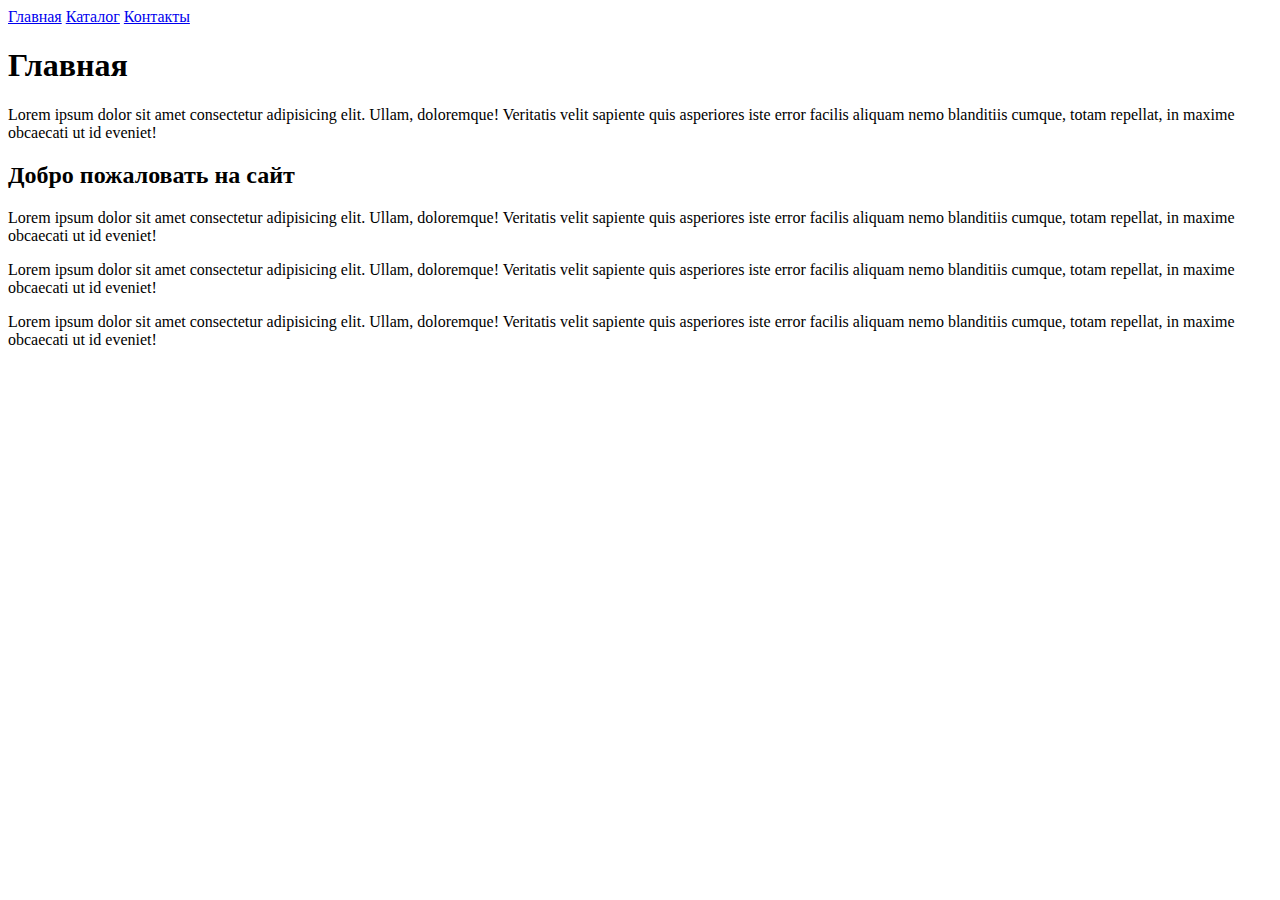
<file: dz_lesson_1/index.html>
<!DOCTYPE html>
<html lang="ru">
<head>
    <meta charset="UTF-8">
    <meta http-equiv="X-UA-Compatible" content="IE=edge">
    <meta name="viewport" content="width=device-width, initial-scale=1.0">
    <title>Интернет магазин</title>
</head>
<body>
    <a href="index.html">Главная</a>
    <a href="catalog.html">Каталог</a>
    <a href="#">Контакты</a>
    <h1>Главная</h1>
    <p>Lorem ipsum dolor sit amet consectetur adipisicing elit. Ullam, doloremque! Veritatis velit sapiente quis asperiores iste error facilis aliquam nemo blanditiis cumque, totam repellat, in maxime obcaecati ut id eveniet!</p>
    <h2>Добро пожаловать на сайт</h2>
    <p>Lorem ipsum dolor sit amet consectetur adipisicing elit. Ullam, doloremque! Veritatis velit sapiente quis asperiores iste error facilis aliquam nemo blanditiis cumque, totam repellat, in maxime obcaecati ut id eveniet!</p>
    <p>Lorem ipsum dolor sit amet consectetur adipisicing elit. Ullam, doloremque! Veritatis velit sapiente quis asperiores iste error facilis aliquam nemo blanditiis cumque, totam repellat, in maxime obcaecati ut id eveniet!</p>
    <p>Lorem ipsum dolor sit amet consectetur adipisicing elit. Ullam, doloremque! Veritatis velit sapiente quis asperiores iste error facilis aliquam nemo blanditiis cumque, totam repellat, in maxime obcaecati ut id eveniet!</p>

</body>
</html>
</file>
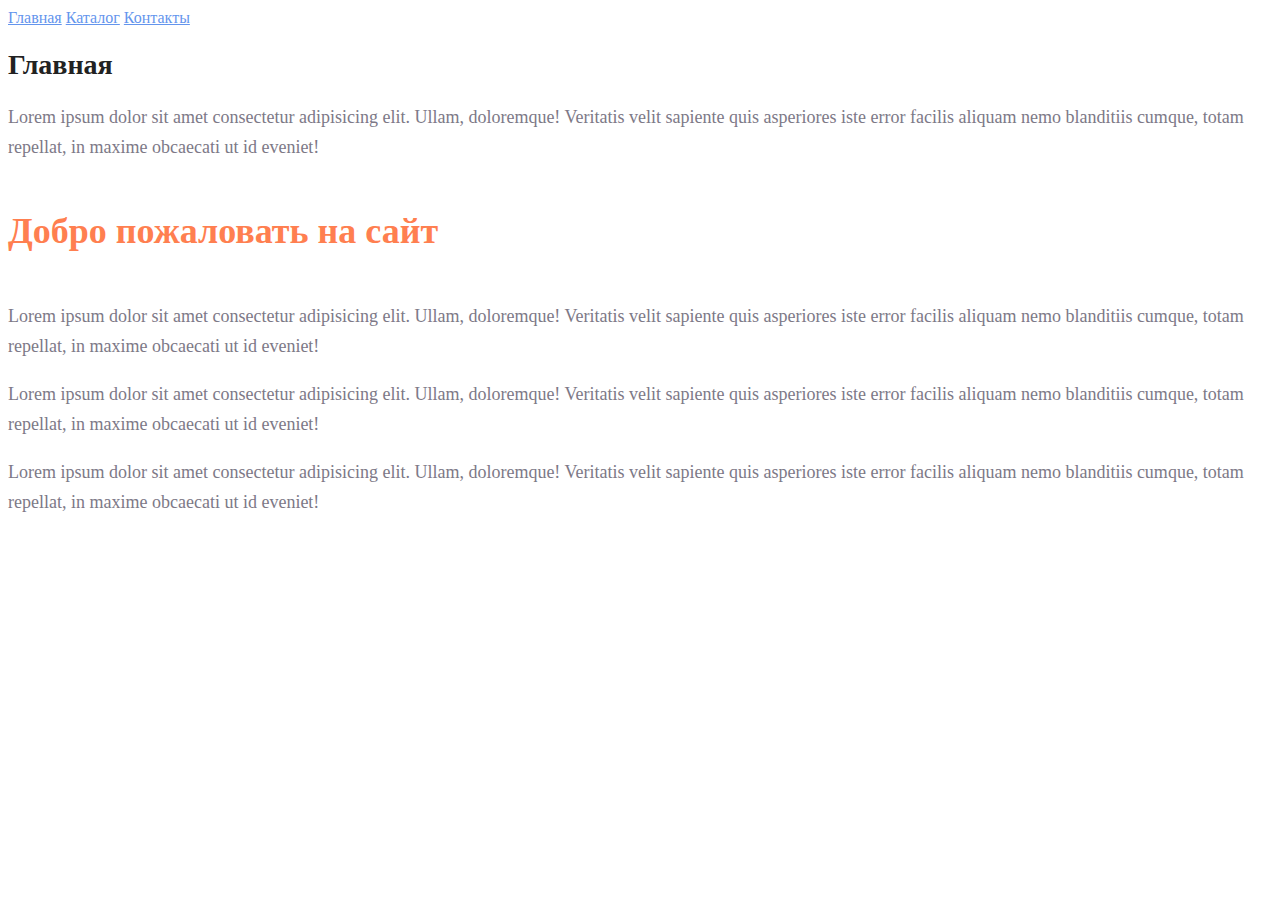
<file: dz_lesson_1_css/index.html>
<!DOCTYPE html>
<html lang="ru">
<head>
    <meta charset="UTF-8">
    <meta http-equiv="X-UA-Compatible" content="IE=edge">
    <meta name="viewport" content="width=device-width, initial-scale=1.0">
    <title>Интернет магазин</title>
    <link rel="stylesheet" href="style.css">
</head>
<body>
    <a href="index.html" class="main">Главная</a>
    <a href="catalog.html" class="main">Каталог</a>
    <a href="#" class="main">Контакты</a>
    <h1>Главная</h1>
    <p class="parag">Lorem ipsum dolor sit amet consectetur adipisicing elit. Ullam, doloremque! Veritatis velit sapiente quis asperiores iste error facilis aliquam nemo blanditiis cumque, totam repellat, in maxime obcaecati ut id eveniet!</p>
    <h2>Добро пожаловать на сайт</h2>
    <p class="parag">Lorem ipsum dolor sit amet consectetur adipisicing elit. Ullam, doloremque! Veritatis velit sapiente quis asperiores iste error facilis aliquam nemo blanditiis cumque, totam repellat, in maxime obcaecati ut id eveniet!</p>
    <p class="parag">Lorem ipsum dolor sit amet consectetur adipisicing elit. Ullam, doloremque! Veritatis velit sapiente quis asperiores iste error facilis aliquam nemo blanditiis cumque, totam repellat, in maxime obcaecati ut id eveniet!</p>
    <p class="parag">Lorem ipsum dolor sit amet consectetur adipisicing elit. Ullam, doloremque! Veritatis velit sapiente quis asperiores iste error facilis aliquam nemo blanditiis cumque, totam repellat, in maxime obcaecati ut id eveniet!</p>

</body>
</html>
</file>
<file: dz_lesson_1_css/style.css>
.main{
color: cornflowerblue;
font-size: 16px;
line-height: 20px;
}

h1{
color: #222222;
font-size: 28px;
line-height: 36px;
font-weight: bold;
}

.parag{
font-style: normal;
font-weight: 300;
font-size: 18px;
line-height: 30px;
color: #7D7987;
}

h2{
color: coral;
font-style: normal;
font-weight: 700;
font-size: 36px;
line-height: 80px;
}
</file>
